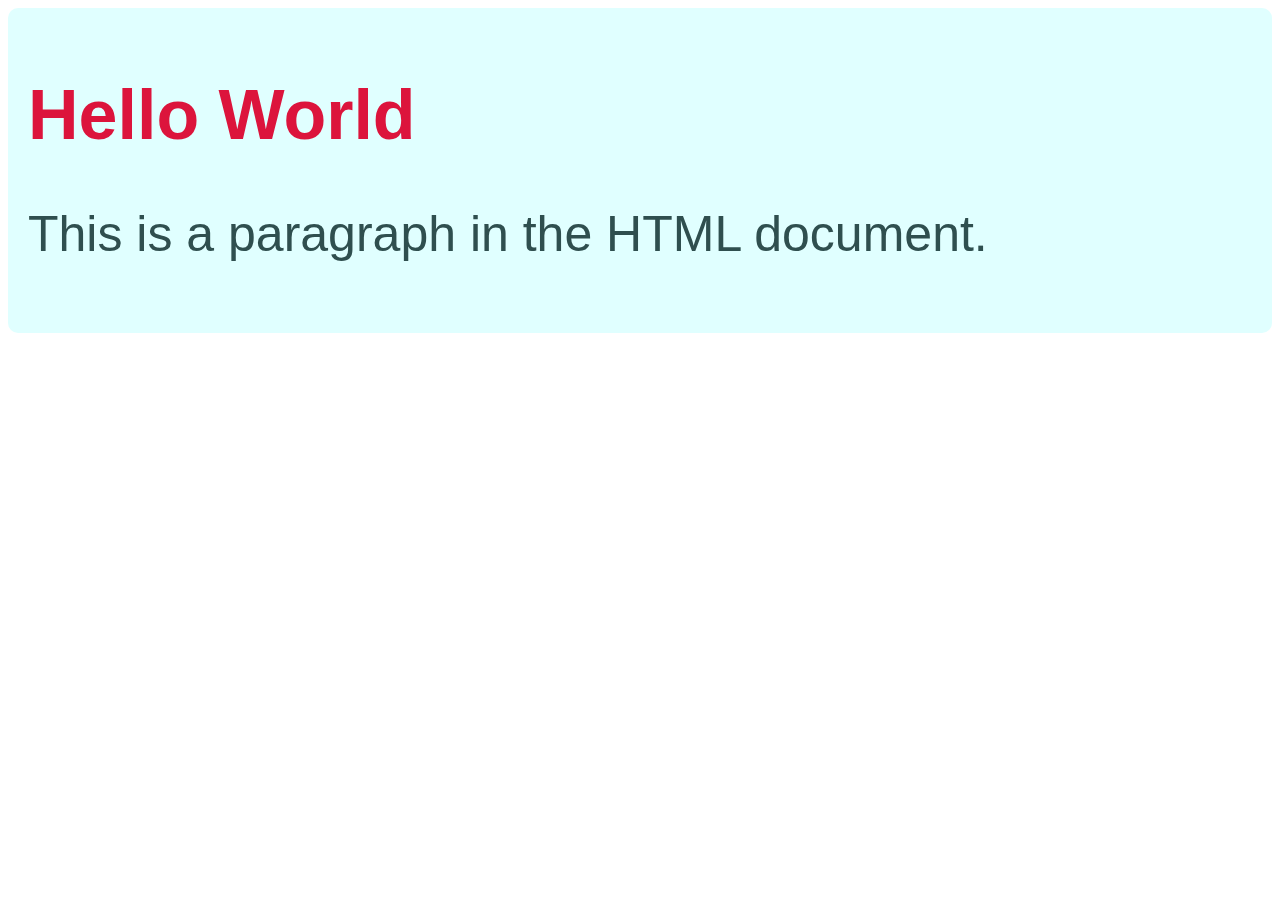
<file: Index.html>
<!DOCTYPE html>
<html lang="en">
<head>
    <meta charset="UTF-8">
    <meta name="viewport" content="width=device-width, initial-scale=1.0">
    <title>Document</title>
    <style>
        div {
            background-color: lightcyan;
            padding: 20px;
            margin: auto;
            border-radius: 10px;
            font-family:poppins, sans-serif;
            
        }
         h1 {
            color: crimson;
                font-size: 70px;
        }
         p {
            color: darkslategray;
            font-size: 50px;
            
        }
    </style>
</head>
<body>
  <div>
      <h1>Hello World</h1>
    <p>This is a paragraph in the HTML document.</p>
  </div>
</body>
</html>
</file>
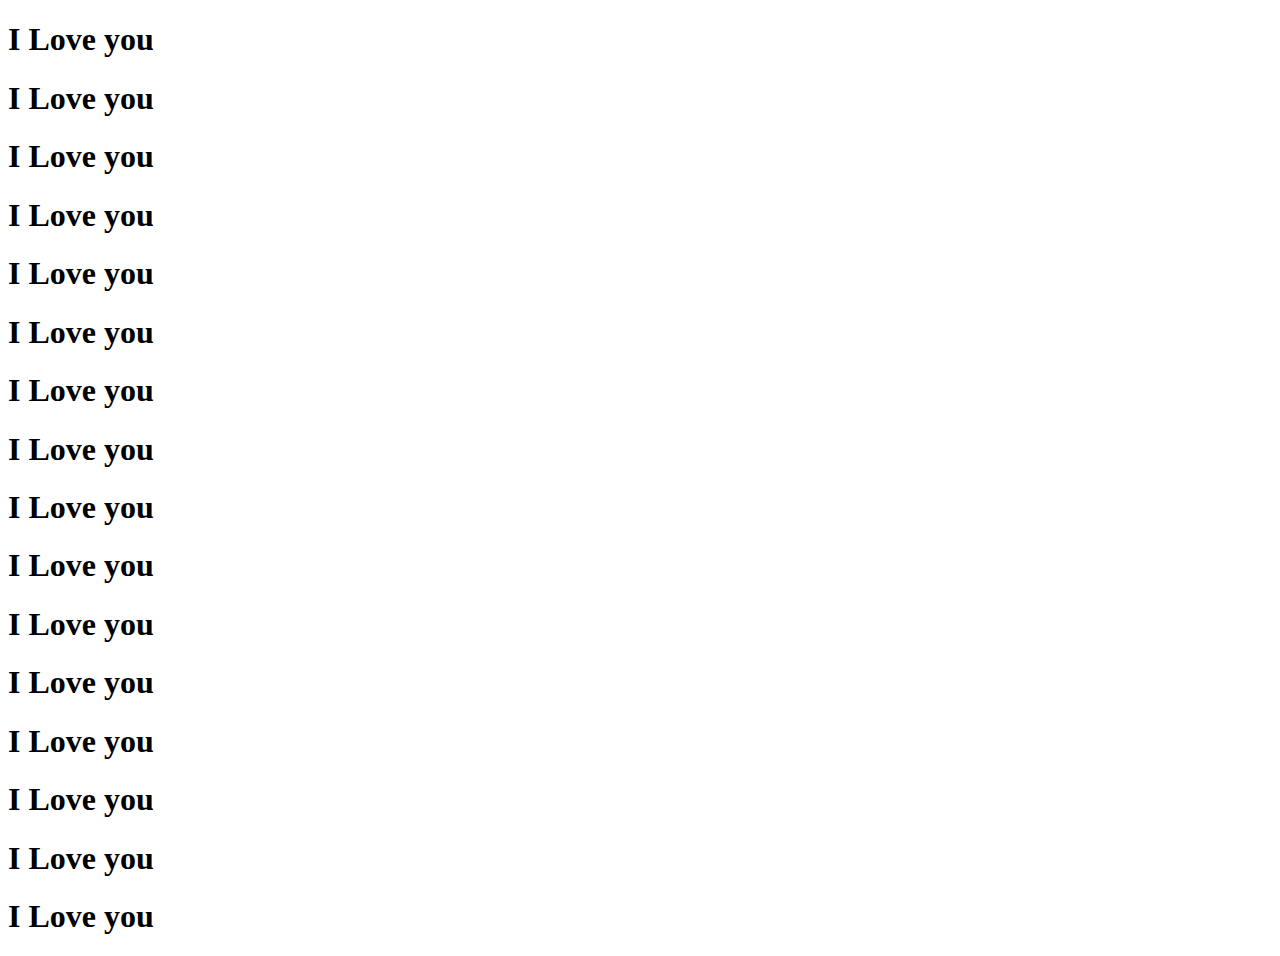
<file: index2.html>
<!DOCTYPE html>
<html lang="en">
<head>
    <meta charset="UTF-8">
    <meta name="viewport" content="width=device-width, initial-scale=1.0">
    <title>Document</title>
</head>
<body>
    <h1>I Love you </h1>
    <h1>I Love you </h1>
    
      <h1>I Love you </h1>  
    <h1>I Love you </h1> 
    <h1>I Love you </h1> 
    <h1>I Love you </h1> 
    <h1>I Love you </h1>  
    <h1>I Love you </h1>
    <h1>I Love you </h1>  
      <h1>I Love you </h1>  
    <h1>I Love you </h1> 
    <h1>I Love you </h1> 
    <h1>I Love you </h1> 
    <h1>I Love you </h1>  
    <h1>I Love you </h1>
    <h1>I Love you </h1>  
    </body>
</html>
</file>
